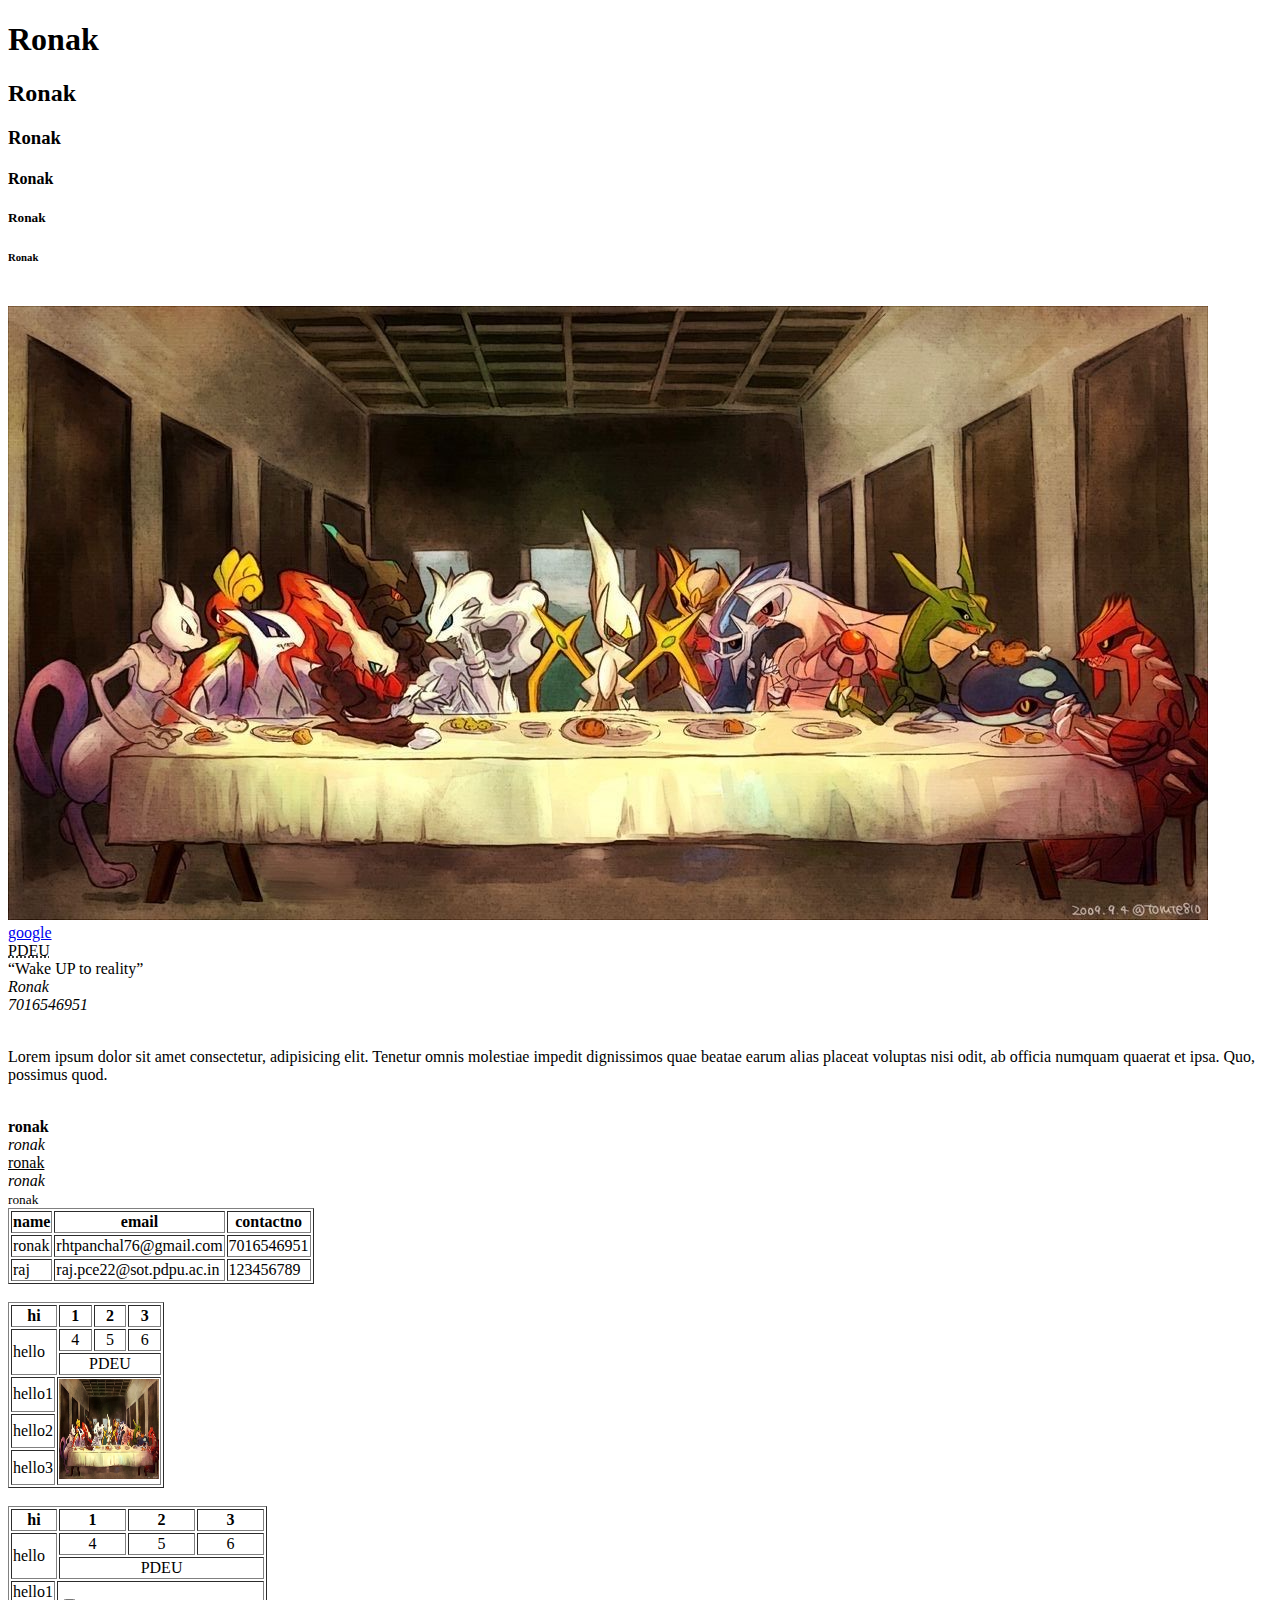
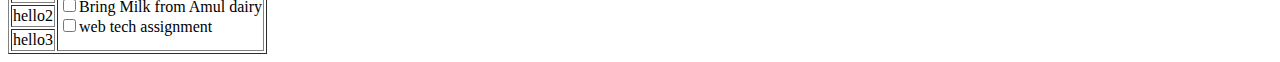
<file: ITWT Lab/index.html>
<!DOCTYPE html>
<html lang="en">
<head>
    <meta charset="UTF-8">
    <meta name="viewport" content="width=device-width, initial-scale=1.0">
    <title>Document</title>
    <link rel="shortcut icon" href="Pokemon.JPG" type="image/x-icon">
</head>
<body>
    <h1>Ronak</h1>
    <h2>Ronak</h2>
    <h3>Ronak</h3>
    <h4>Ronak</h4>
    <h5>Ronak</h5>
    <h6>Ronak</h6>
    <br>
    <img src="Pokemon.JPG" alt="pokemon"> 
    <br>
    <a href="https://www.google.com">google</a>
    <br>
    <abbr title="Pandit Deendayal Energy University">PDEU</abbr>
    <br>
    <q>Wake UP to reality</q>
    <br>
    <cite>Ronak</cite>
    <br>
    <address>7016546951</address>
    <br>
    <p>Lorem ipsum dolor sit amet consectetur, adipisicing elit. Tenetur omnis molestiae impedit dignissimos quae beatae earum alias placeat voluptas nisi odit, ab officia numquam quaerat et ipsa. Quo, possimus quod.</p>
    <br>
    <b>ronak</b>
    <br>
    <i>ronak</i>
    <br>
    <u>ronak</u>
    <br>
    <em>ronak</em>
    <br>
    <small>ronak</small>
    <br>
    <table border="solid">
        <th>name</th>
        <th>email</th>
        <th>contactno</th>
        <tr>
            <td>ronak</td>
            <td>rhtpanchal76@gmail.com</td>
            <td>7016546951</td>
        </tr>
        <tr>
            <td>raj</td>
            <td>raj.pce22@sot.pdpu.ac.in</td>
            <td>123456789</td>
    </table>
    <br>
    <table border="solid">
        <th colspan="2">hi</th>
        <th>1</th>
        <th>2</th>
        <th>3</th>
        <tr>
            <td rowspan="2" colspan="2">hello</td>
            <td align="center">4</td>
            <td align="center">5</td>
            <td align="center">6</td>
        </tr>
        <tr>
            <td colspan="3" align="center">PDEU</td>
        </tr>
        <tr>
            <td>hello1</td>
            <td rowspan="3" colspan="4"><img src="Pokemon.JPG" alt="pokemon" height="100" width="100"></td>
        </tr>
        <tr>
            <td>hello2</td>
        </tr>
        <tr>
            <td>hello3</td>
        </tr>
    </table>
    <br>
    <table border="solid">
        <th colspan="2">hi</th>
        <th>1</th>
        <th>2</th>
        <th>3</th>
        <tr>
            <td rowspan="2" colspan="2">hello</td>
            <td align="center">4</td>
            <td align="center">5</td>
            <td align="center">6</td>
        </tr>
        <tr>
            <td colspan="3" align="center">PDEU</td>
        </tr>
        <tr>
            <td>hello1</td>
            <td rowspan="3" colspan="4">
                <input type="checkbox">Bring Milk from Amul dairy
                <br>
                <input type="checkbox">web tech assignment
            </td>
        </tr>
        <tr>
            <td>hello2</td>
        </tr>
        <tr>
            <td>hello3</td>
        </tr>
    </table>
</body>
</html>
</file>
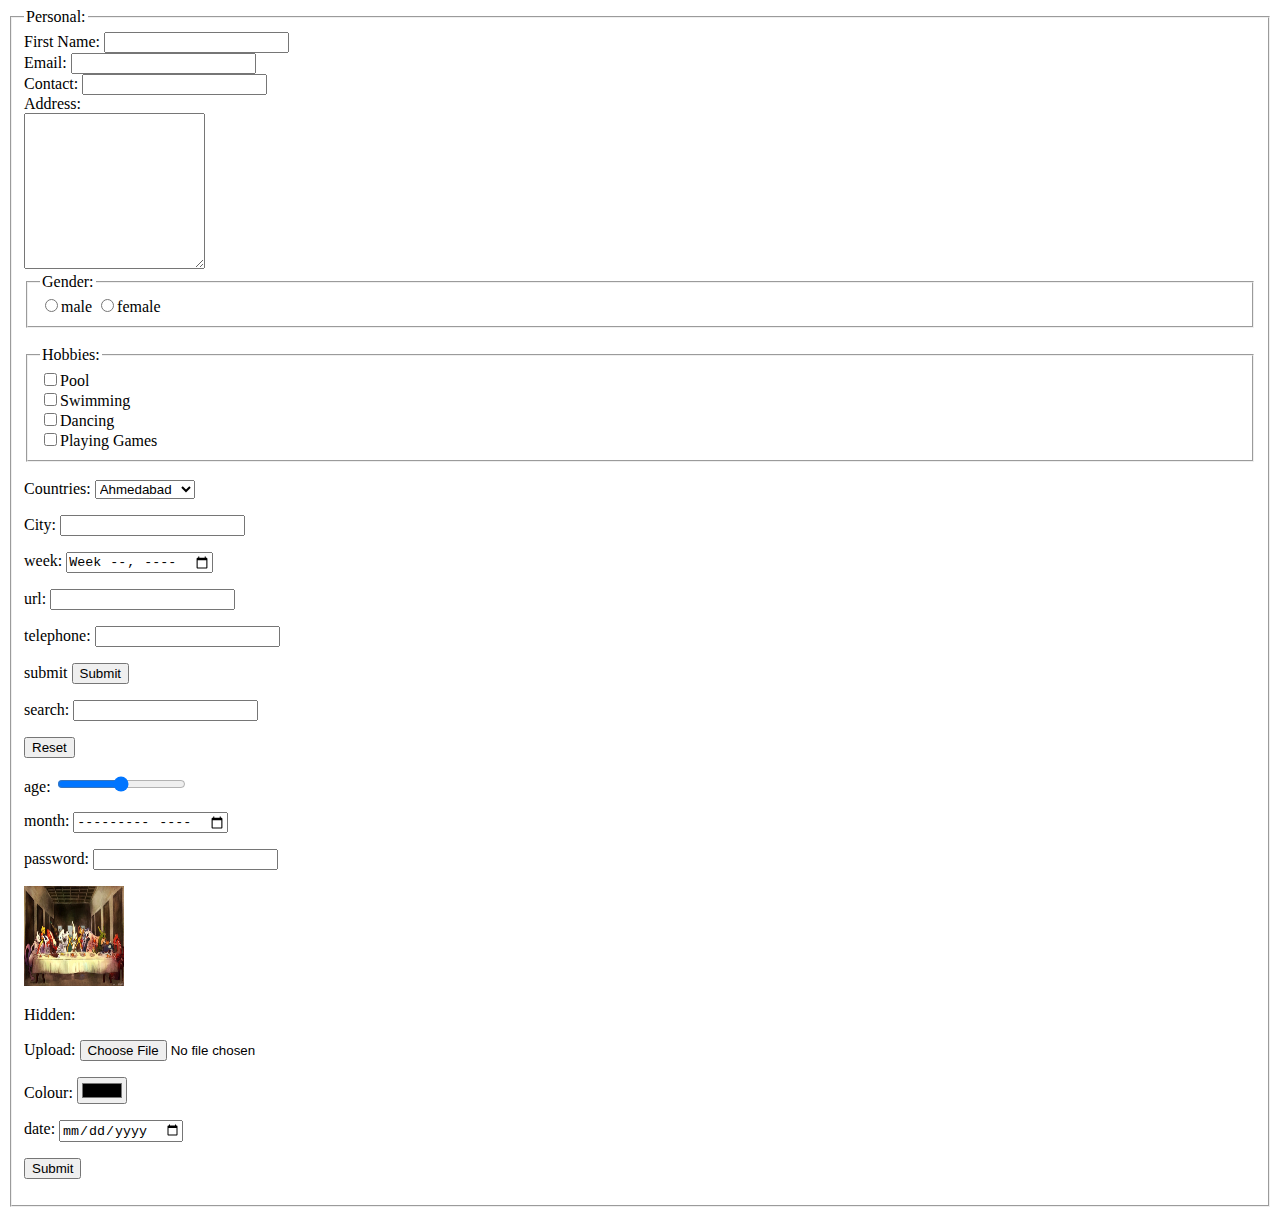
<file: ITWT Lab/forms.html>
<!DOCTYPE html>
<html lang="en">

<head>
    <meta charset="UTF-8">
    <meta name="viewport" content="width=device-width, initial-scale=1.0">
    <title>Document</title>
</head>

<body>
    <form>
        <fieldset>
            <legend>Personal:</legend>
            <label for="fname">First Name:</label>
            <input type="text"><br>
            <label for="Email">Email:</label>
            <input type="email"><br>
            <label for="Contact">Contact:</label>
            <input type="number"><br>
            <label for="Address">Address:</label><br>
            <textarea rows="10" cols="20"></textarea><br>
            <fieldset>
                <legend>Gender:</legend>
                <input type="radio" name="gender">male
                <input type="radio" name="gender">female
            </fieldset>
            <br>
            <datalist>
                <option value="Ahmedabad">Ahmedabad</option>
                <option value="Gandhinagar">Gandhinagar</option>
            </datalist>
            <fieldset>
                <legend>Hobbies:</legend>
                <input type="checkbox">Pool <br>
                <input type="checkbox">Swimming <br>
                <input type="checkbox">Dancing <br>
                <input type="checkbox">Playing Games <br>
            </fieldset><br>
            <label for="Countries">Countries:</label>
            <select>
                <option value="Ahmedabad">Ahmedabad</option>
                <option value="Gandhinagar">Gandhinagar</option>
            </select>
            <p>
                <label for="browser">City:</label>
                <input list="City" name="City" id="City">

                <datalist id="City">
                    <option value="Ahmedabad">
                    <option value="Gandhinagar">
                </datalist>
            <p>
                <label for="week">week:</label>
                <input type="week">
            <p>
                <label for="url">url:</label>
                <input type="url">
            <p>
                <label for="telephone">telephone:</label>
                <input type="tel">
            <p>
                <label for="submit">submit</label>
                <input type="submit">
            <p>
                <label for="search">search:</label>
                <input type="search">
            <p>
                <input type="reset">
            <p>
                <label for="age">age:</label>
                <input type="range">
            <p>
                <label for="month">month:</label>
                <input type="month">
            <p>
                <label for="password">password:</label>
                <input type="password">
            <p>
                <label for="Image:"></label>
                <input type="image" src="Pokemon.JPG" height="100" width="100">
            <p>
                <label for="hidden">Hidden:</label>
                <input type="hidden">
            <p>
                <label for="upload">Upload:</label>
                <input type="file">
            <p>
                <label for="Colour">Colour:</label>
                <input type="color">
            <p>
                <label for="date">date:</label>
                <input type="date">
            <p>
                <button type="submit">Submit</button>
        </fieldset>
    </form>
</body>

</html>
</file>
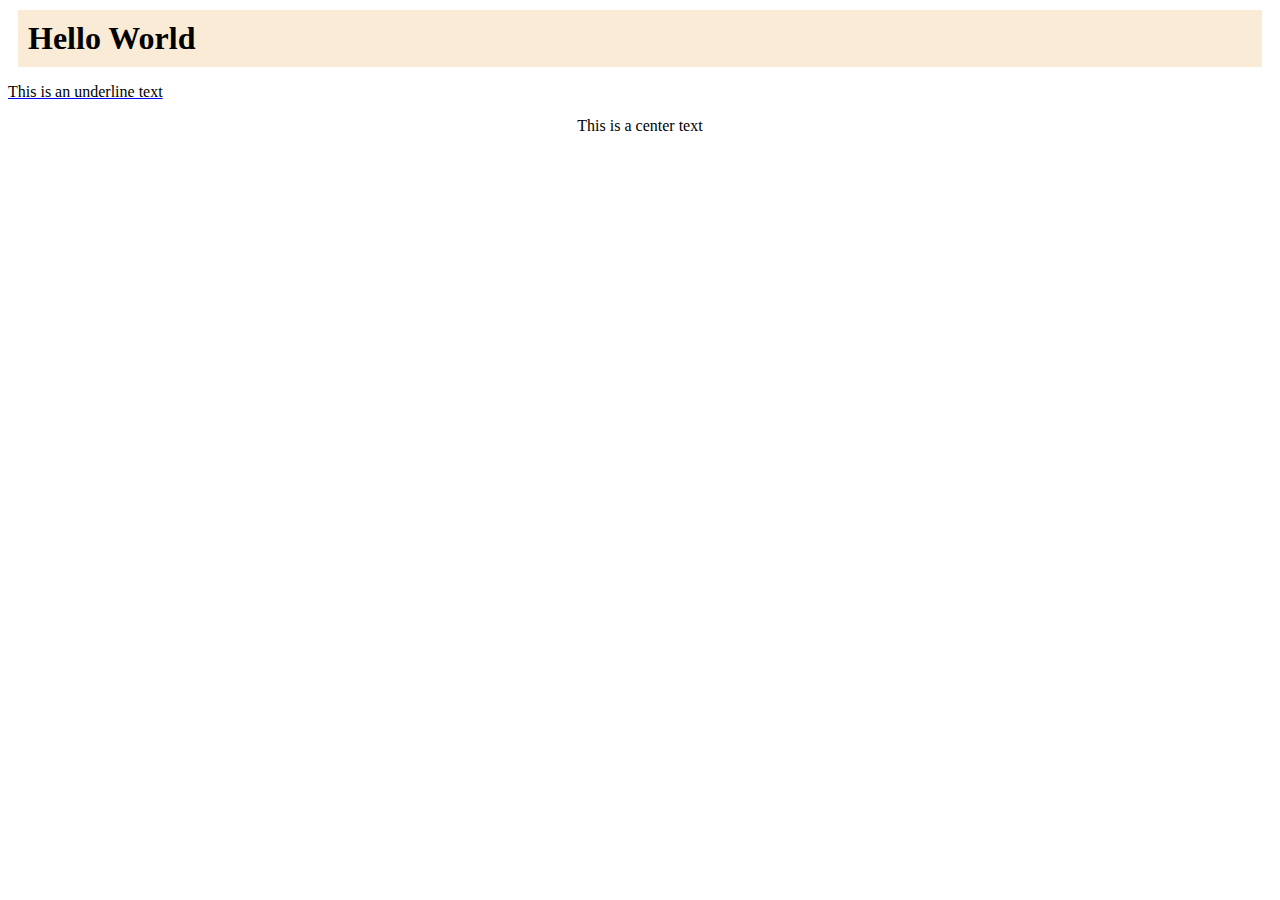
<file: ITWT Lab/Practical-3/external.html>
<!DOCTYPE html>
<html lang="en">
<head>
    <meta charset="UTF-8">
    <meta name="viewport" content="width=device-width, initial-scale=1.0">
    <link rel="stylesheet" href="styles.css">
    <title>External</title>
</head>
<body>
    <h1>Hello World</h1>
    <p>This is an underline text</p>
    <div>This is a center text</div>
</body>
</html>
</file>
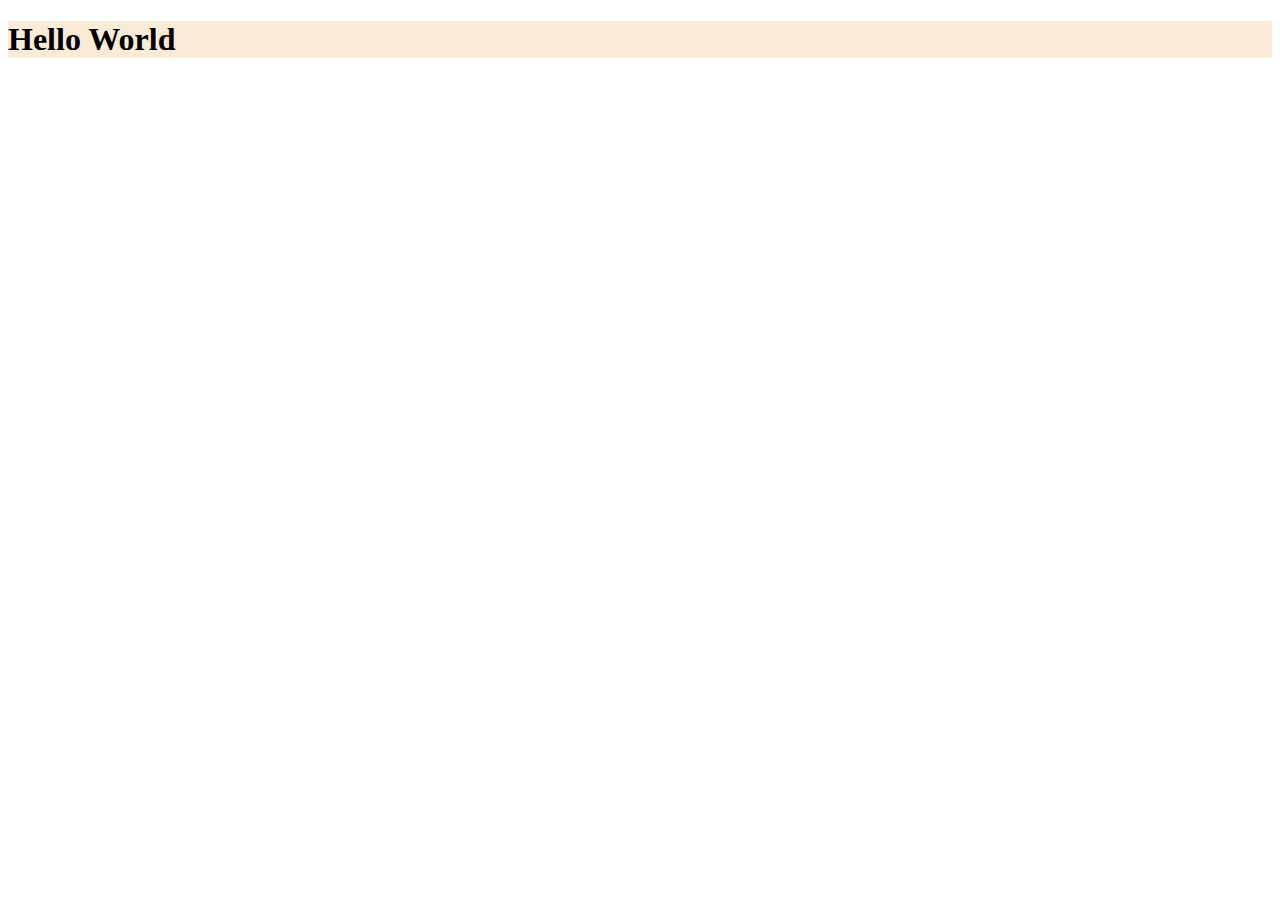
<file: ITWT Lab/Practical-3/inline.html>
<!DOCTYPE html>
<html lang="en">
<head>
    <meta charset="UTF-8">
    <meta name="viewport" content="width=device-width, initial-scale=1.0">
    <title>Inline</title>
</head>
<body>
    <h1 style="background-color: antiquewhite;">Hello World</h1>
</body>
</html>
</file>
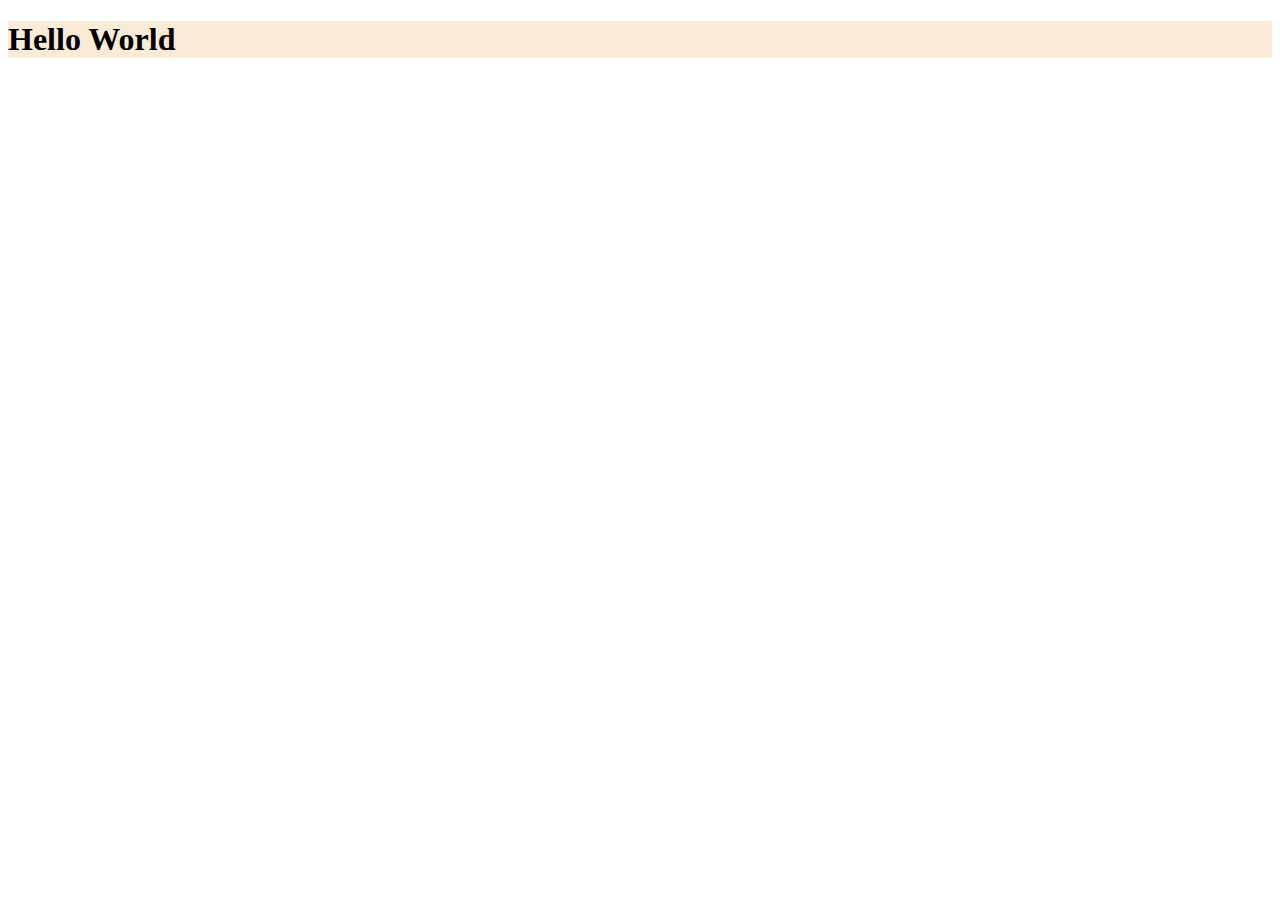
<file: ITWT Lab/Practical-3/internal.html>
<!DOCTYPE html>
<html lang="en">
<head>
    <meta charset="UTF-8">
    <meta name="viewport" content="width=device-width, initial-scale=1.0">
    <title>Internal</title>
</head>
<style>
    h1{
        background-color: antiquewhite;
    }
</style>
<body>
    <h1>Hello World</h1>
</body>
</html>
</file>
<file: ITWT Lab/Practical-3/styles.css>
h1{
    background-color: antiquewhite;
    margin: 10px 10px 10px 10px;
    padding: 10px 10px 10px 10px;
}
p{
    text-decoration-line: underline;
    text-decoration-color:blue ;
}
div{
    text-align: center;
}
</file>
